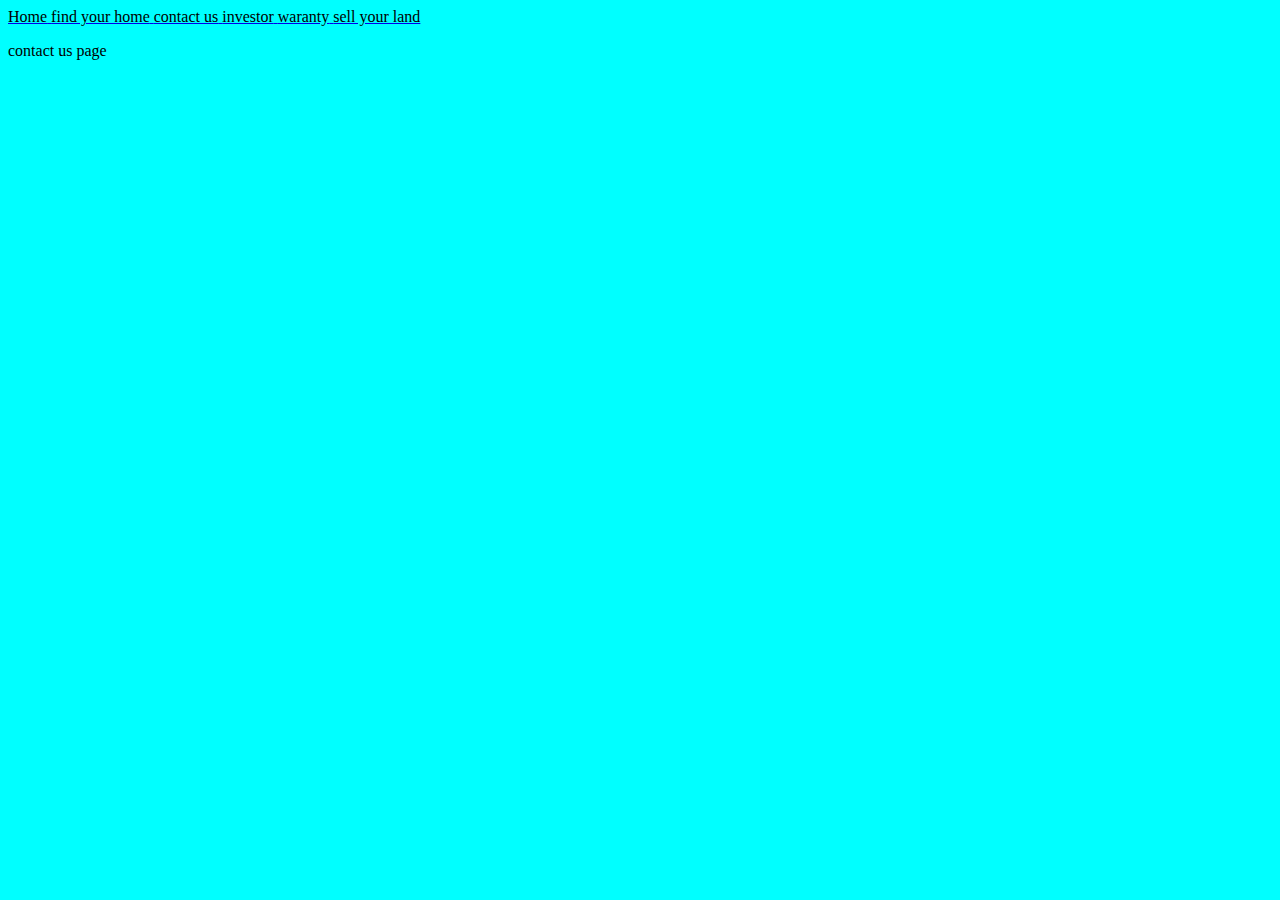
<file: contact us.html>
<!DOCTYPE html>
<html lang="en">
<head>
    <meta charset="UTF-8">
    <meta name="viewport" content="width=device-width, initial-scale=1.0">
    <title>Document</title>
    <style>
        body{
            background-color: aqua;
        }
    </style>
</head>
<body>
    <a href="./index.html"><font color="black" id="sr2">Home</font> </a>
    <a href="find your home.html"><font color="black" id="sr2">find your home</font> </a>
    <a href="contact us.html"><font color="black" id="sr2">contact us</font> </a>
    <a href="investor.html"><font color="black" id="sr2">investor</font> </a>
    <a href="waranty.html"><font color="black" id="sr2">waranty</font> </a>
    <a href="sell your land.html"><font color="black" id="sr2">sell your land</font> </a>
    <p>contact us page</p>
</body>
</html>
</file>
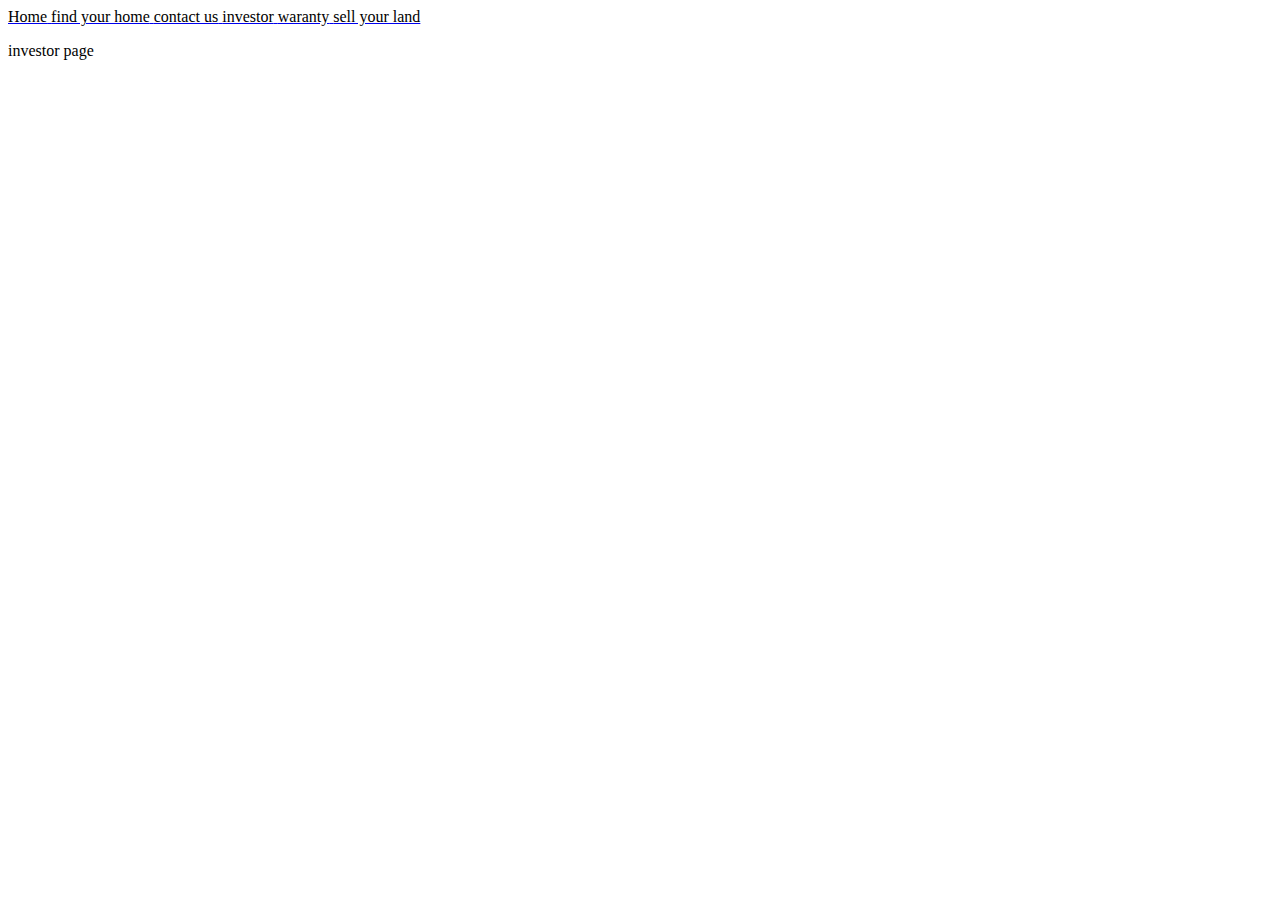
<file: investor.html>
<!DOCTYPE html>
<html lang="en">
<head>
    <meta charset="UTF-8">
    <meta name="viewport" content="width=device-width, initial-scale=1.0">
    <title>Document</title>
</head>
<body>
    <a href="./index.html"><font color="black" id="sr2">Home</font> </a>
    <a href="find your home.html"><font color="black" id="sr2">find your home</font> </a>
    <a href="contact us.html"><font color="black" id="sr2">contact us</font> </a>
    <a href="investor.html"><font color="black" id="sr2">investor</font> </a>
    <a href="waranty.html"><font color="black" id="sr2">waranty</font> </a>
    <a href="sell your land.html"><font color="black" id="sr2">sell your land</font> </a>
    <p>investor page</p>
</body>
</html>
</file>
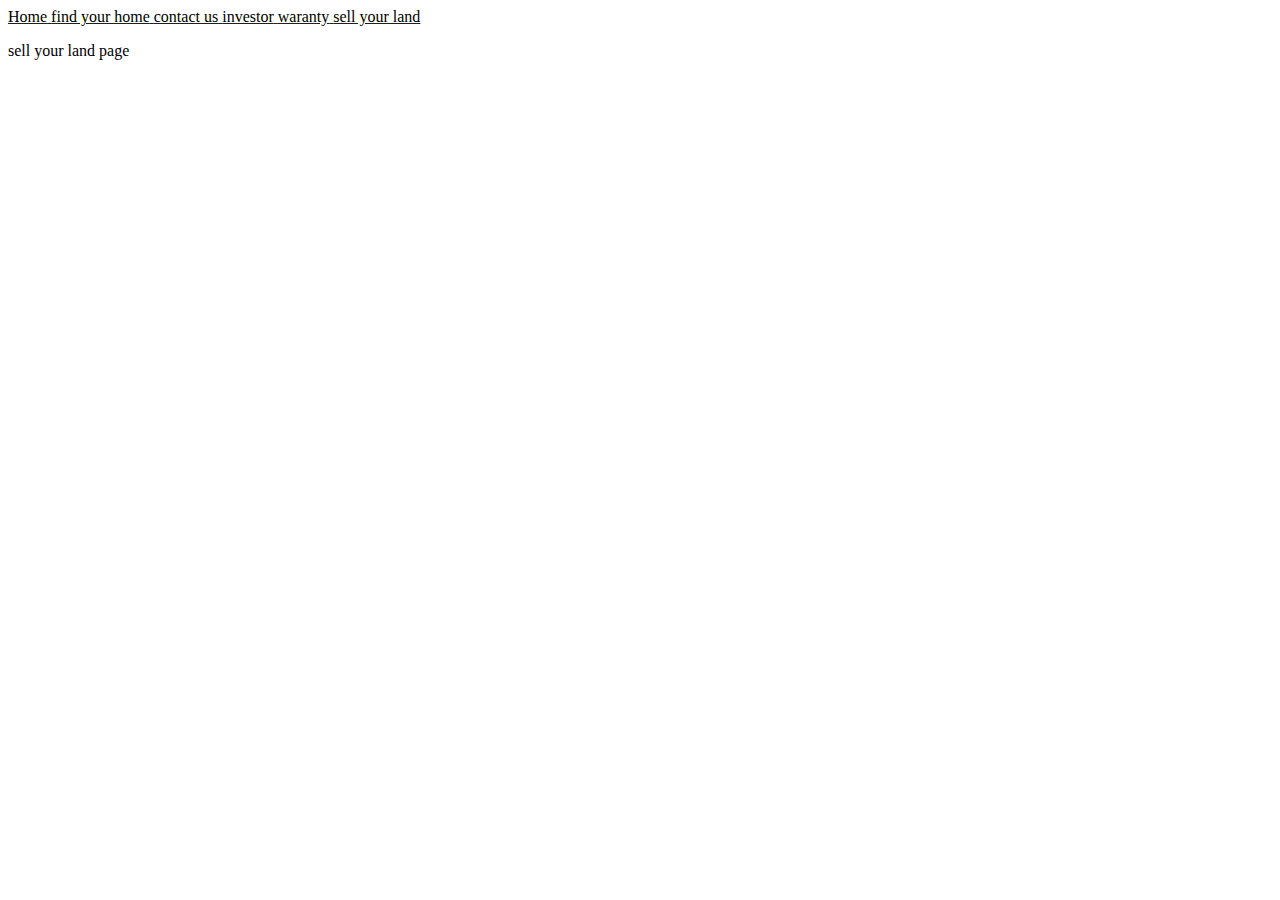
<file: sell your land.html>
<!DOCTYPE html>
<html lang="en">
<head>
    <meta charset="UTF-8">
    <meta name="viewport" content="width=device-width, initial-scale=1.0">
    <title>Document</title>
</head>
<body>
    <a href="./index.html"><font color="black" id="sr2">Home</font> </a>
    <a href="find your home.html"><font color="black" id="sr2">find your home</font> </a>
    <a href="contact us.html"><font color="black" id="sr2">contact us</font> </a>
    <a href="investor.html"><font color="black" id="sr2">investor</font> </a>
    <a href="waranty.html"><font color="black" id="sr2">waranty</font> </a>
    <a href="sell your land.html"><font color="black" id="sr2">sell your land</font> </a>
    <p>sell your land page</p>
</body>
</html>
</file>
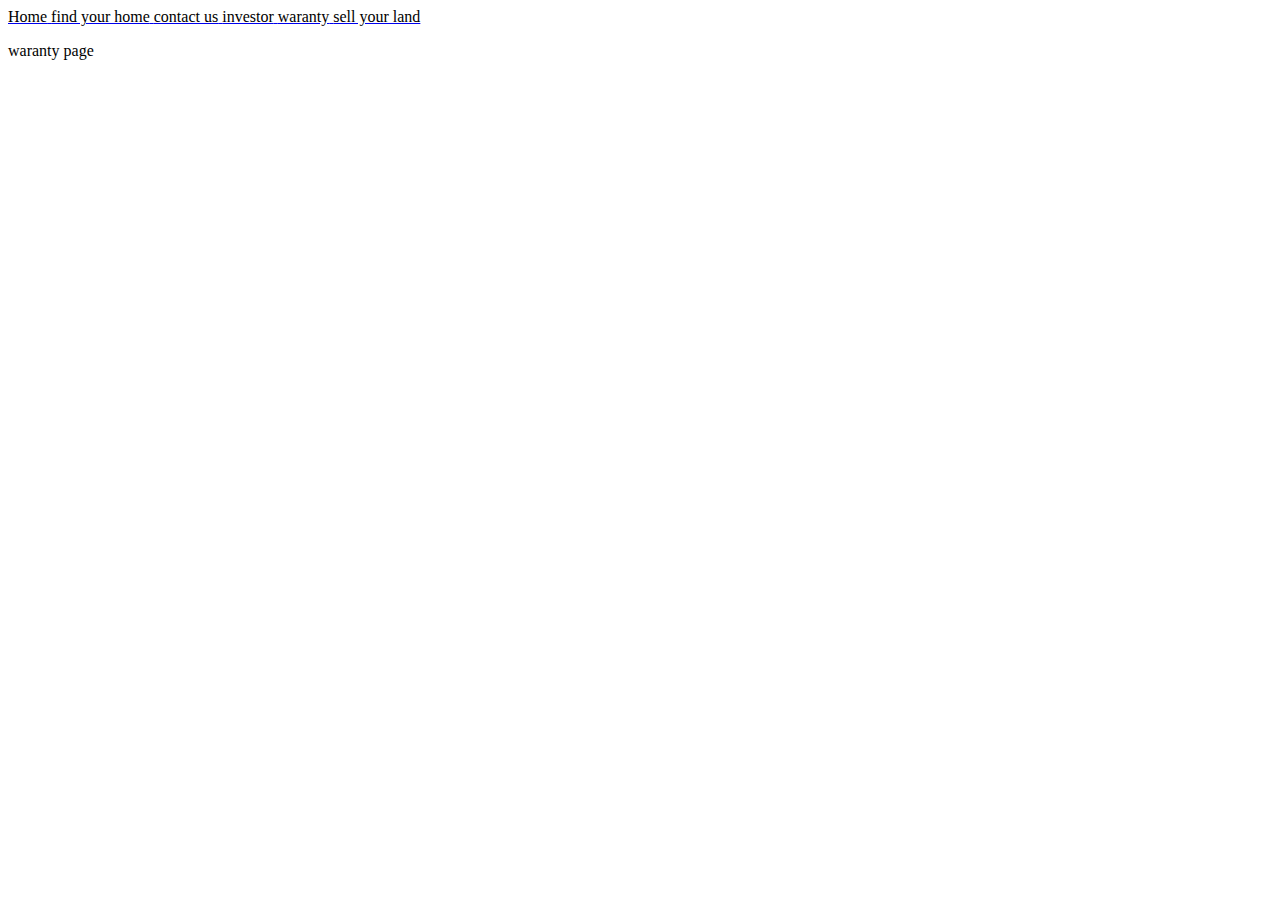
<file: waranty.html>
<!DOCTYPE html>
<html lang="en">
<head>
    <meta charset="UTF-8">
    <meta name="viewport" content="width=device-width, initial-scale=1.0">
    <title>Document</title>
    <style>
    body{
        border-bottom-left-radius: 0%;
    }
</style>
</head>
<body>
    <a href="./index.html"><font color="black" id="sr2">Home</font> </a>
    <a href="find your home.html"><font color="black" id="sr2">find your home</font> </a>
    <a href="contact us.html"><font color="black" id="sr2">contact us</font> </a>
    <a href="investor.html"><font color="black" id="sr2">investor</font> </a>
    <a href="waranty.html"><font color="black" id="sr2">waranty</font> </a>
    <a href="sell your land.html"><font color="black" id="sr2">sell your land</font> </a>

    <p> waranty page</p>
</body>
</html>
</file>
